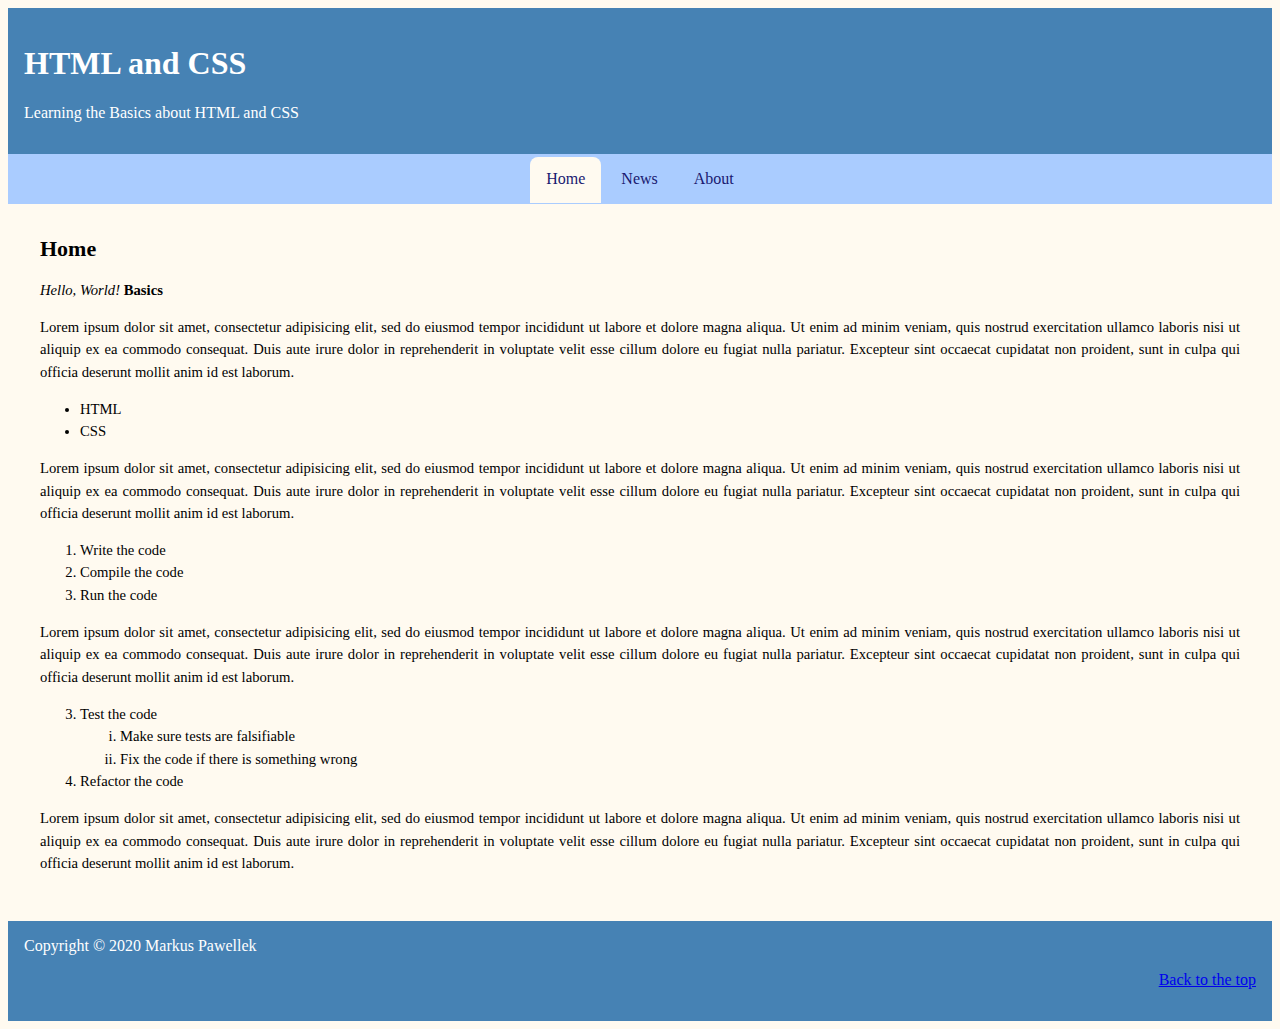
<file: index.html>
<!DOCTYPE html>
<html lang="en" id="top">
<head>
  <meta charset="utf-8">
  <meta name="viewport"
        content="width=device-width, initial-scale=1.0, shrink-to-fit=no">
  <link rel="stylesheet" type="text/css" href="css/style.css">
  <title>Learning HTML and CSS Basics | Home</title>
  <meta name="description"
        content="Test Website for Learning the Basics about HTML and CSS">
</head>
<body>
  <header class="site-header">
    <h1>HTML and CSS</h1>
    <p>Learning the Basics about HTML and CSS</p>
  </header>
  <nav class="site-nav">
    <ul>
      <li class="current"><a href="index.html">Home</a></li>
      <li><a href="news.html">News</a></li>
      <li><a href="about.html">About</a></li>
    </ul>
  </nav>
  <main>
    <h2>Home</h2>
    <p>
      <em>Hello, World!</em>
      <strong>Basics</strong>
    </p>
    <p>
      Lorem ipsum dolor sit amet, consectetur adipisicing elit, sed do eiusmod
      tempor incididunt ut labore et dolore magna aliqua. Ut enim ad minim veniam,
      quis nostrud exercitation ullamco laboris nisi ut aliquip ex ea commodo
      consequat. Duis aute irure dolor in reprehenderit in voluptate velit esse
      cillum dolore eu fugiat nulla pariatur. Excepteur sint occaecat cupidatat non
      proident, sunt in culpa qui officia deserunt mollit anim id est laborum.
    </p>
    <ul>
      <li>HTML</li>
      <li>CSS</li>
    </ul>
    <p>
      Lorem ipsum dolor sit amet, consectetur adipisicing elit, sed do eiusmod
      tempor incididunt ut labore et dolore magna aliqua. Ut enim ad minim veniam,
      quis nostrud exercitation ullamco laboris nisi ut aliquip ex ea commodo
      consequat. Duis aute irure dolor in reprehenderit in voluptate velit esse
      cillum dolore eu fugiat nulla pariatur. Excepteur sint occaecat cupidatat non
      proident, sunt in culpa qui officia deserunt mollit anim id est laborum.
    </p>
    <ol>
      <li>Write the code</li>
      <li>Compile the code</li>
      <li>Run the code</li>
    </ol>
    <p>
      Lorem ipsum dolor sit amet, consectetur adipisicing elit, sed do eiusmod
      tempor incididunt ut labore et dolore magna aliqua. Ut enim ad minim veniam,
      quis nostrud exercitation ullamco laboris nisi ut aliquip ex ea commodo
      consequat. Duis aute irure dolor in reprehenderit in voluptate velit esse
      cillum dolore eu fugiat nulla pariatur. Excepteur sint occaecat cupidatat non
      proident, sunt in culpa qui officia deserunt mollit anim id est laborum.
    </p>
    <ol start="3">
      <li>
        Test the code
        <ol type="i">
          <li>Make sure tests are falsifiable</li>
          <li>Fix the code if there is something wrong</li>
        </ol>
      </li>
      <li>Refactor the code</li>
    </ol>
    <p>
      Lorem ipsum dolor sit amet, consectetur adipisicing elit, sed do eiusmod
      tempor incididunt ut labore et dolore magna aliqua. Ut enim ad minim veniam,
      quis nostrud exercitation ullamco laboris nisi ut aliquip ex ea commodo
      consequat. Duis aute irure dolor in reprehenderit in voluptate velit esse
      cillum dolore eu fugiat nulla pariatur. Excepteur sint occaecat cupidatat non
      proident, sunt in culpa qui officia deserunt mollit anim id est laborum.
    </p>
  </main>
  <footer>
    Copyright © 2020 Markus Pawellek
    <p style="text-align: right;"><a href="#top">Back to the top</a></p>
  </footer>
</body>
</html>
</file>
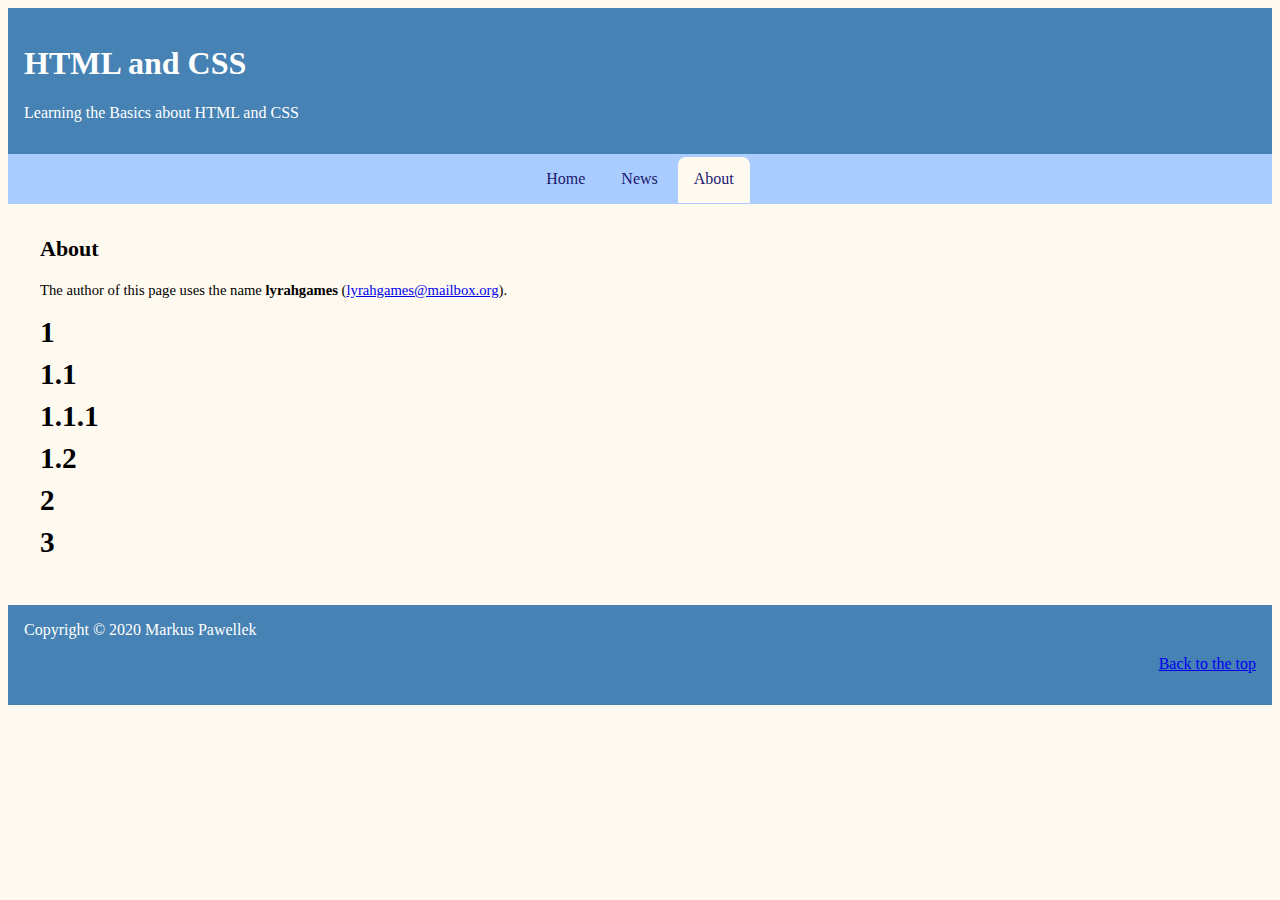
<file: about.html>
<!DOCTYPE html>
<html lang="en" id="top">
<head>
  <meta charset="utf-8">
  <meta name="viewport"
        content="width=device-width, initial-scale=1.0, shrink-to-fit=no">
  <link rel="stylesheet" type="text/css" href="css/style.css">
  <title>Learning HTML and CSS Basics | About</title>
  <meta name="description"
        content="Test Website for Learning the Basics about HTML and CSS">
</head>
<body>
  <header class="site-header">
    <h1>HTML and CSS</h1>
    <p>Learning the Basics about HTML and CSS</p>
  </header>
  <nav class="site-nav">
    <ul>
      <li><a href="index.html">Home</a></li>
      <li><a href="news.html">News</a></li>
      <li class="current"><a href="about.html">About</a></li>
    </ul>
  </nav>
  <main>
    <h2>About</h2>
    <p>
      The author of this page uses the name <strong>lyrahgames</strong>
      (<a href="mailto:lyrahgames@mailbox.org">lyrahgames@mailbox.org</a>).
    </p>
    <section>
      <h1>1</h1>
      <section>
        <h1>1.1</h1>
        <section>
          <h1>1.1.1</h1>
        </section>
      </section>
      <section>
        <h1>1.2</h1>
      </section>
    </section>
    <section>
      <h1>2</h1>
    </section>
    <section>
      <h1>3</h1>
    </section>
  </main>
  <footer>
    Copyright © 2020 Markus Pawellek
    <p style="text-align: right;"><a href="#top">Back to the top</a></p>
  </footer>
</body>
</html>
</file>
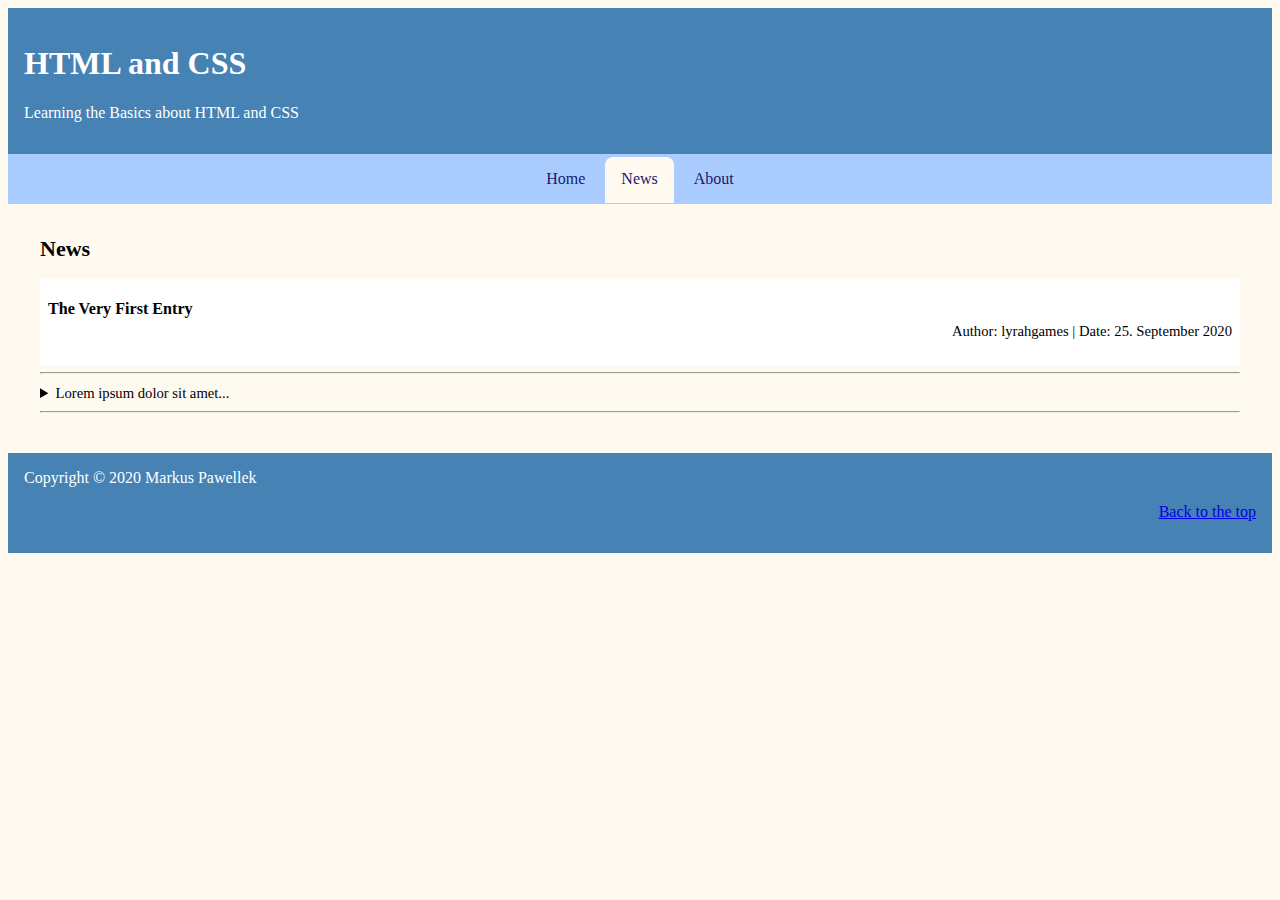
<file: news.html>
<!DOCTYPE html>
<html lang="en" id="top">
<head>
  <meta charset="utf-8">
  <meta name="viewport"
        content="width=device-width, initial-scale=1.0, shrink-to-fit=no">
  <link rel="stylesheet" type="text/css" href="css/style.css">
  <title>Learning HTML and CSS Basics | News</title>
  <meta name="description"
        content="Test Website for Learning the Basics about HTML and CSS">
</head>
<body>
  <header class="site-header">
    <h1>HTML and CSS</h1>
    <p>Learning the Basics about HTML and CSS</p>
  </header>
  <nav class="site-nav">
    <ul>
      <li><a href="index.html">Home</a></li>
      <li class="current"><a href="news.html">News</a></li>
      <li><a href="about.html">About</a></li>
    </ul>
  </nav>
  <main>
    <h2>News</h2>
    <article>
      <header class="blog-entry-header">
        <h1>The Very First Entry</h1>
        <p>Author: lyrahgames | Date: 25. September 2020</p>
      </header>
      <hr>
      <details>
        <summary>
          Lorem ipsum dolor sit amet...
        </summary>
        <p>
          Lorem ipsum dolor sit amet, consectetur adipisicing elit, sed do eiusmod
          tempor incididunt ut labore et dolore magna aliqua. Ut enim ad minim veniam,
          quis nostrud exercitation ullamco laboris nisi ut aliquip ex ea commodo
          consequat. Duis aute irure dolor in reprehenderit in voluptate velit esse
          cillum dolore eu fugiat nulla pariatur. Excepteur sint occaecat cupidatat non
          proident, sunt in culpa qui officia deserunt mollit anim id est laborum.
        </p>
      </details>
      <hr>
    </article>
  </main>
  <footer>
    Copyright © 2020 Markus Pawellek
    <p style="text-align: right;"><a href="#top">Back to the top</a></p>
  </footer>
</body>
</html>
</file>
<file: css/style.css>
html {
  scroll-behavior: smooth;
}

body {
  background-color: floralwhite;
  color: black;
}

.site-header {
  background-color: steelblue;
  color: white;
  padding: 1rem;
}

.blog-entry-header {
  background-color: white;
  color: black;
  padding: 0.5rem;
}

.blog-entry-header h1 {
  font-size: 1.1em;
  margin-bottom: 0;
}

.blog-entry-header p {
  margin-top: 0;
  text-align: right;
}

main {
  /*width: 40rem;*/
  font-family: "Booksans";
  font-size: 11pt;
  line-height: 1.4rem;
  padding: 2rem;
}

footer {
  background-color: steelblue;
  color: white;
  padding: 1rem;
}

p {
  text-align: justify;
}

nav {
  background-color: #aaccff;
  color: white;
  padding: 1rem;
  margin: 0rem 0rem;
  margin-bottom: -1rem;
  text-align: center;
}

nav ul {
  padding: 0;
  margin: 0;
}

nav li {
  display: inline;
  margin: 0 0;
  /*margin-bottom: 0.2rem;
  padding-top: 1rem;
  padding-right: 1rem;
  padding-left: 1rem;
  padding-bottom: 0.8rem;*/
  margin-top: 0.2rem;
  padding: 1rem;
  padding-top: 0.8rem;
}

nav li:hover {
  background-color: floralwhite;
  color: white;
  margin: 0;
  padding-bottom: 0.8rem;
  padding-top: 0.8rem;
  /*border: 0rem solid;*/
  border-radius: 0.5rem;
}

nav a {
  color: midnightblue;
  text-decoration: none;
}

li.current, li:hover.current {
  background-color: floralwhite;
  color: black;
  /*border: 0rem solid floralwhite;*/
  border-radius: 0.5rem;
  border-bottom-right-radius: 0;
  border-bottom-left-radius: 0;
  padding-bottom: 1rem;
}
</file>
